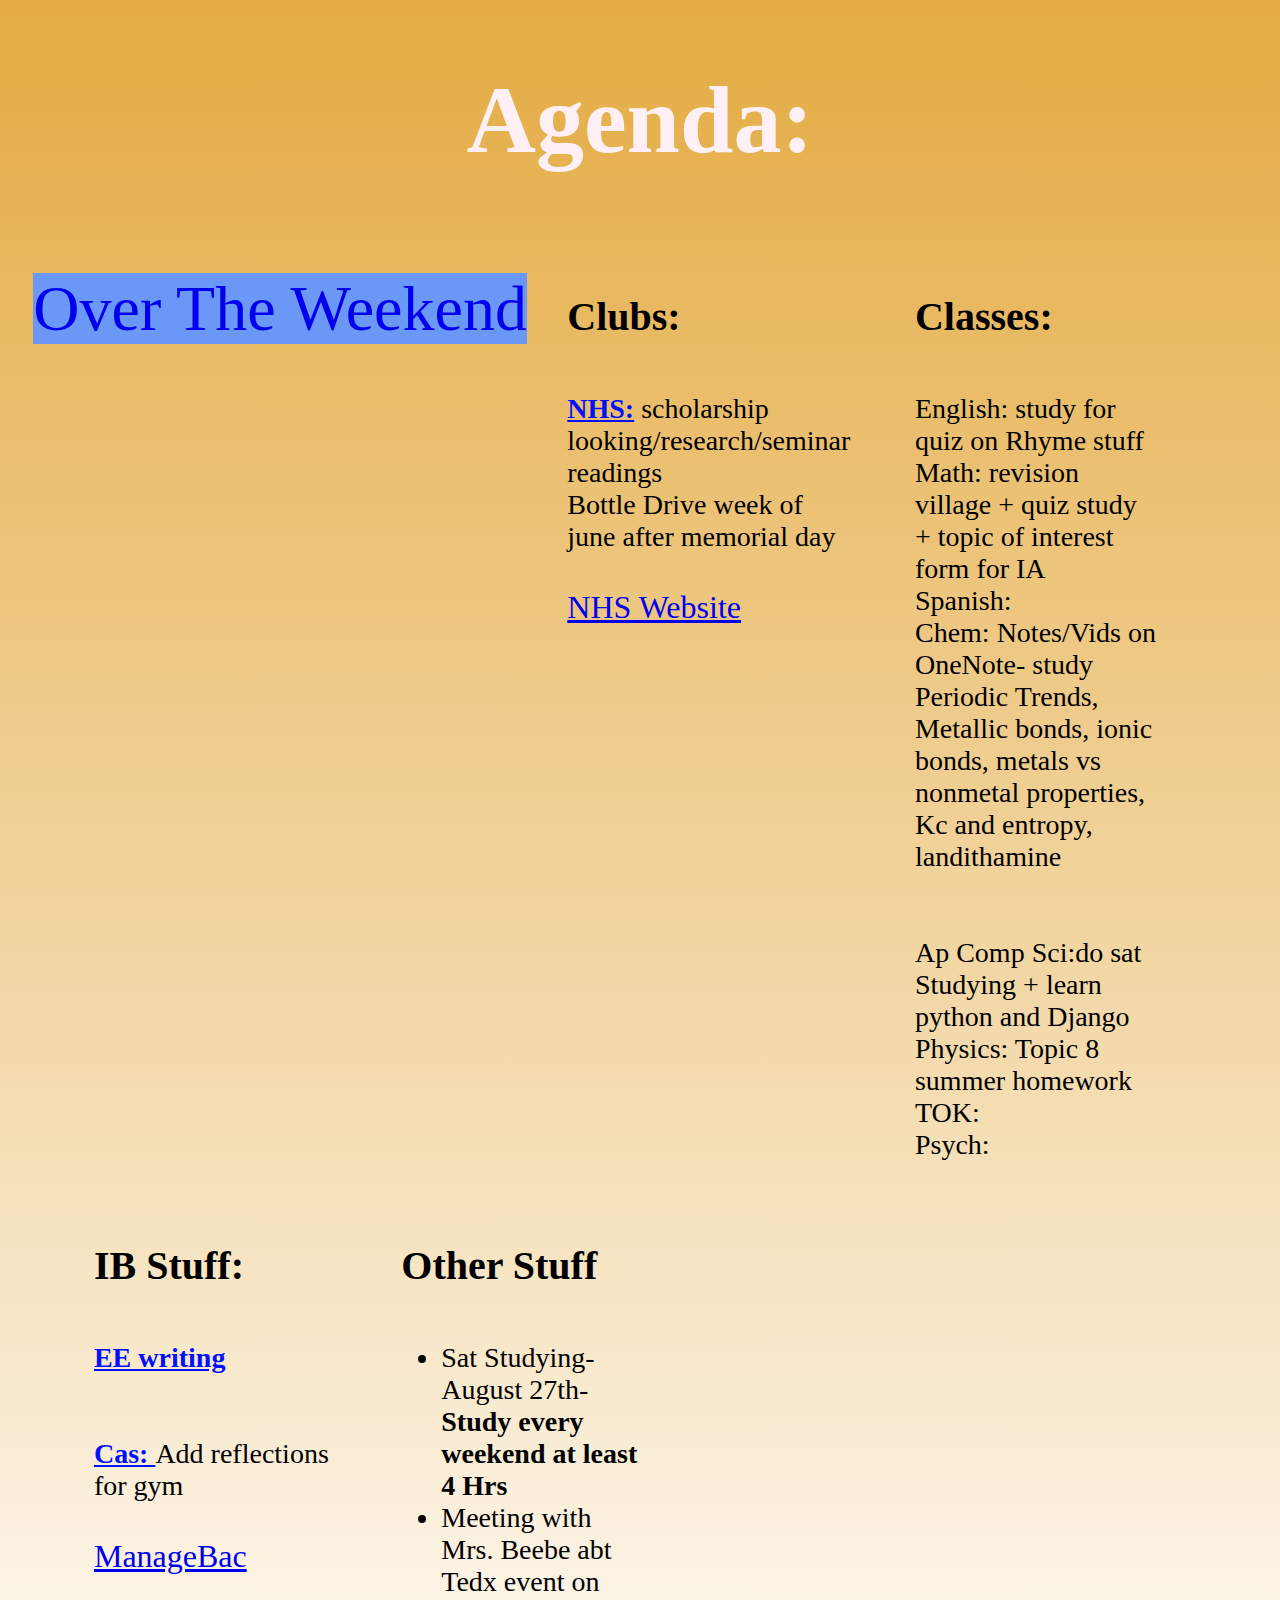
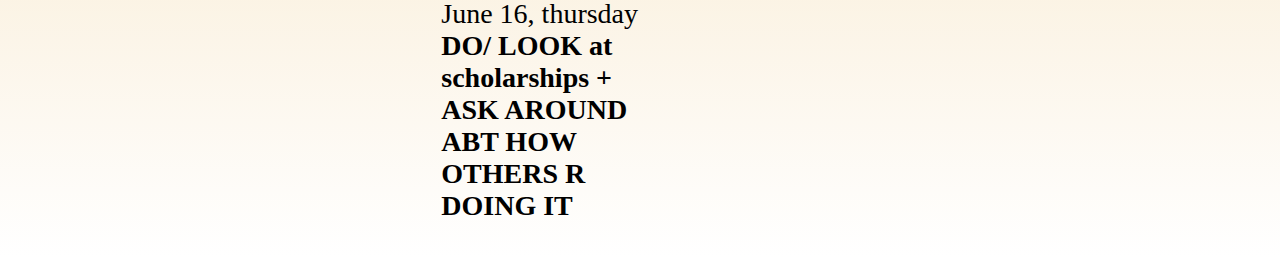
<file: index.html>
<!DOCTYPE html>
<hmtl>
    <head>
        <title>Jacob's Page</title>
        <link rel="stylesheet" type="text/css" href="style.css">
        <script src="text.js"></script>
    </head>
    <body> 
    <div class = "agendaheader">
        <h1>Agenda:</h1>
    </div>
    <main class="allText">
        <a target="_parent" href="weekend.html" id="weekendCheckList">Over The Weekend</a>
    <div class="clubs">
        <h4>Clubs:</h4>
        <p class ="clubsText"> <strong class="labels">NHS:</strong> scholarship looking/research/seminar readings <br>
            Bottle Drive week of june after memorial day
        </p>
        <a target="_blank" href="http://nhsuais.weebly.com/">NHS Website</a>
    </div>
    <div class="classes"> 
        <h4> Classes:</h4>
        <p class="classesText">
            English: study for quiz on Rhyme stuff<br>
            Math: revision village + quiz study + topic of interest form for IA<br>
            Spanish:<br>
            Chem: Notes/Vids on OneNote- study Periodic Trends, Metallic bonds, ionic bonds, metals vs nonmetal properties, Kc and entropy, landithamine<br>
            <br><br>
            Ap Comp Sci:do sat Studying + learn python and Django<br>
            Physics: Topic 8 summer homework<br>
            TOK:<br>
            Psych:
        </p>
    </div>
    <div class="ibStuff">
        <h4>IB Stuff:</h4>
        <p class="ibText"><strong class="labels">EE writing</strong>
        <br><br>
        <br><strong class="labels">Cas: </strong> Add reflections for gym
    </p>
    <a target= "_blank" href="https://uais.managebac.com/student" class="mbLink">ManageBac</a>
    </div>
    <div class="other">
        <h4>Other Stuff</h4>
        <ul class="otherText">
        <li>Sat Studying- August 27th- <strong>Study every weekend at least 4 Hrs</strong></li>
        <li>Meeting with Mrs. Beebe abt Tedx event on June 16, thursday <br> <strong><b>DO/ LOOK at scholarships + ASK AROUND ABT HOW OTHERS R DOING IT</b></strong></li>
        </ul>
    </div>
    </main>
    </body>
</hmtl>
</file>
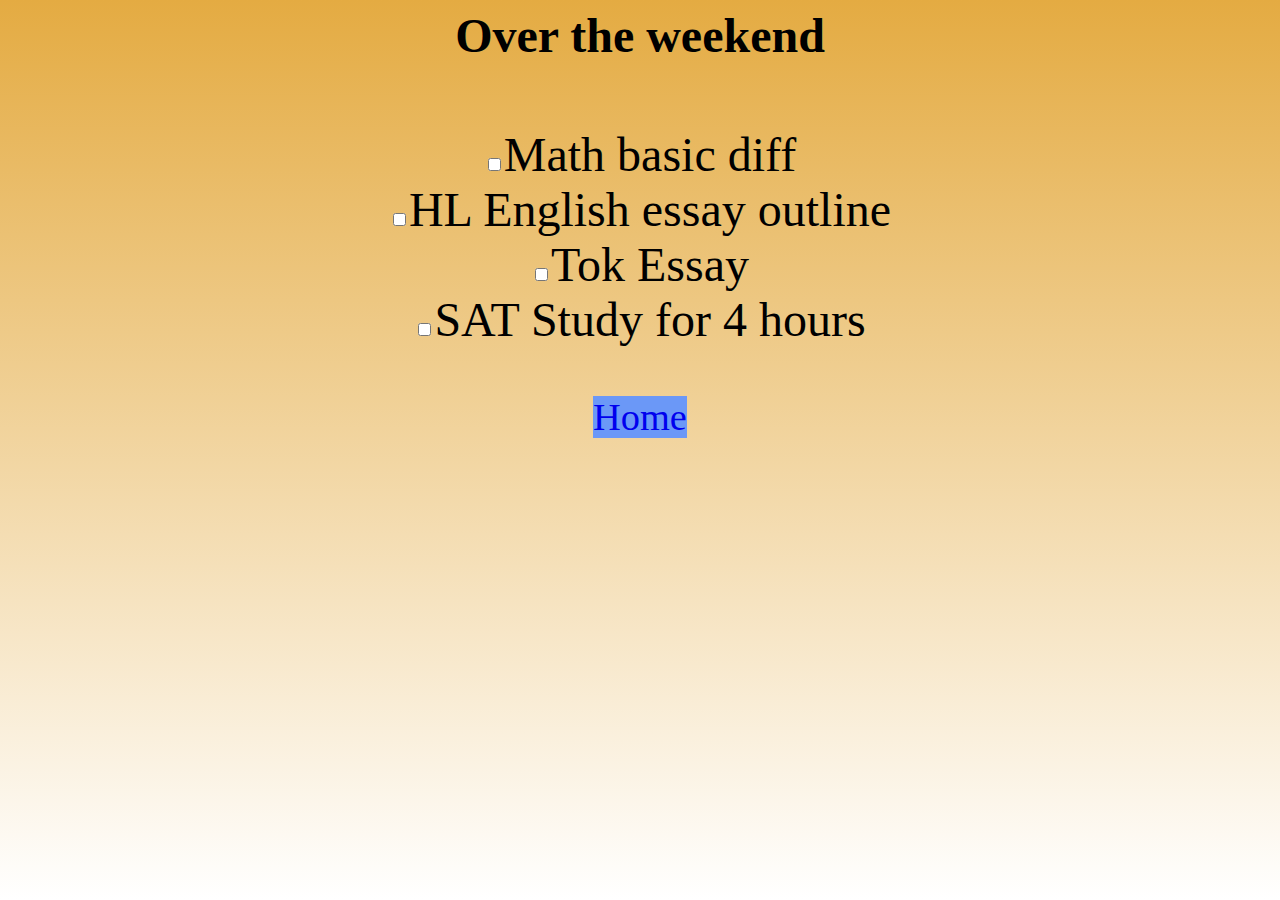
<file: weekend.html>
<html lang="en">
<head>
    <meta charset="UTF-8">
    <meta http-equiv="X-UA-Compatible" content="IE=edge">
    <meta name="viewport" content="width=device-width, initial-scale=1.0">
    <title>Weekend Agenda</title>
    <link rel="stylesheet" type="text/css" href="style.css">
    <script src="text.js"></script>
</head>
<body>
    <main>
        <div class ="weekendCheckList">
        <h4>Over the weekend</h4>
        <p>
        <input class = "checkbox" type="checkbox">Math basic diff <br>
        <input class = "checkbox" type="checkbox">HL English essay outline<br>
        <input class = "checkbox" type="checkbox">Tok Essay <br>
        <input class = "checkbox" type="checkbox">SAT Study for 4 hours
        </p>
        <a target="_parent" href="index.html" id="homePage">Home</a>
        </div>
    </main>
</body>
</html>
</file>
<file: style.css>
body{
    background-color:rgb(228, 171, 66);
}
.allText{
    margin-left: 2%;
    margin-right: 2%;
}
.agendaheader{
   color:lavenderblush;
   font-size: 300%;
   text-align: center;
}

.clubs{
    font-size: 250%;
    display:inline-table;
    inline-size: 20%;   
    margin-left: 3%;
}

.clubsText{
    font-size:70%;
}

.classes{
    font-size: 250%;
    display:inline-table;
    inline-size: 20%;
    margin-left: 5%;
}

.classesText{
    font-size:70%;
}

.ibStuff{
    display: inline-table;
    inline-size: 20%;
    font-size:250%;
    margin-left:5%
}

.ibText{
    font-size:70%;
}

.labels{
    color:#000fff;
    text-decoration: underline;
}
a{
font-size: 80%;
}
.other{
    font-size: 250%;
    display:inline-table;
    margin-left: 5%;
    inline-size: 20%;
}
.otherText{
    font-size: 70%;
}

#priorityList{
    font-size: 250%;
}
.weekendCheckList{
    text-align: center;
    font-size: 300%;
}
#weekendCheckList{
    font-size: 400%;
}
a[href$=".html"]{
    background-color: #6b98f7;
    text-decoration: none;
}
body{
    background: -webkit-linear-gradient(rgb(228, 171, 66),rgb(255,255,255));
    background: -moz-linear-gradient(rgb(228, 171, 66),rgb(255,255,255));
}
.other:hover{
    transition-timing-function: 2s ease-in;
    color:#FFFFFF;
    transition-timing-function: 2s ease-in;
    transform:skew(30deg, 15deg);
    
}
</file>
